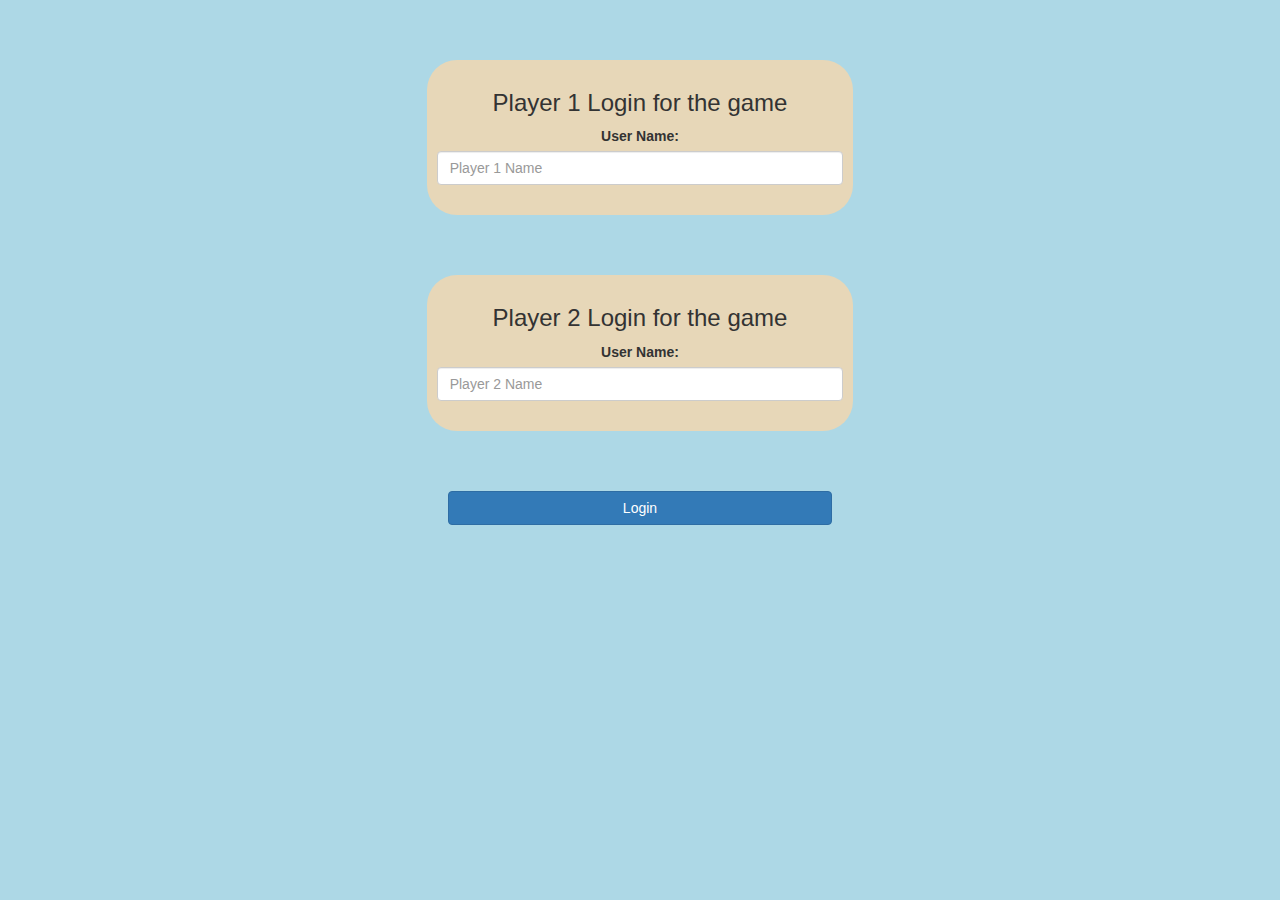
<file: index.html>
<!DOCTYPE html>
<html>
    <head>
        <title> The Math Quiz Game! </title>
        <meta name="viewport" content="width=device-width, initial-scale=1">
        <link rel="stylesheet" href="https://maxcdn.bootstrapcdn.com/bootstrap/3.4.0/css/bootstrap.min.css">
        <script src="https://ajax.googleapis.com/ajax/libs/jquery/3.4.1/jquery.min.js"></script>
        <script src="https://maxcdn.bootstrapcdn.com/bootstrap/3.4.0/js/bootstrap.min.js"></script>
        
        <link rel="stylesheet" type="text/css" href="style.css">
        
        <script src="main.js"></script>
        </head>
        <body>
        	<center>
                <div class="col-lg-4 col-sm-8 col-xs-11 login_div1">
                    <h3> Player 1 Login for the game </h3>
                    <label>User Name:</label>
                    <input type="text" id="player1_name_input" class="form-control" placeholder="Player 1 Name">
                    <br>
                </div>
                <div class="col-lg-4 col-sm-8 col-xs-11 login_div1">
                    <h3> Player 2 Login for the game</h3>
                    <label>User Name:</label>
                    <input type="text" id="player2_name_input" class="form-control" placeholder="Player 2 Name">
                    <br>
                </div>
                <br>
                <br>
                <br>
                <button style="width:30%" class="btn btn-primary" onclick="adduser()">Login</button>
                </center>
         </body>
</html>
</file>
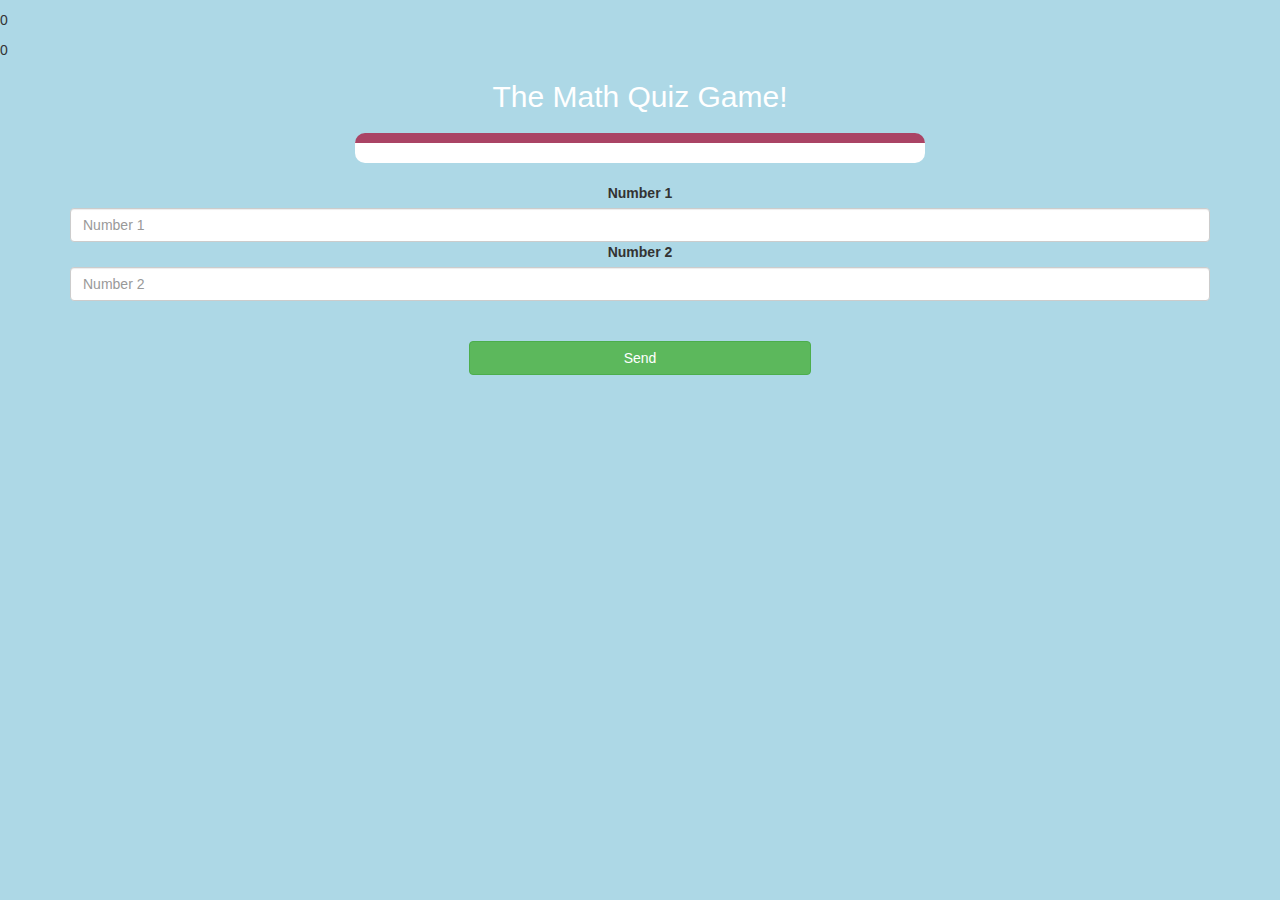
<file: second.html>
<!DOCTYPE html>
<html>
    <head>
        <title> The Math Quiz Game! </title>
        <meta name="viewport" content="width=device-width, initial-scale=1">
        <link rel="stylesheet" href="https://maxcdn.bootstrapcdn.com/bootstrap/3.4.0/css/bootstrap.min.css">
        <script src="https://ajax.googleapis.com/ajax/libs/jquery/3.4.1/jquery.min.js"></script>
        <script src="https://maxcdn.bootstrapcdn.com/bootstrap/3.4.0/js/bootstrap.min.js"></script>
        
        <link rel="stylesheet" type="text/css" href="style.css">
        
        <script src="main.js"></script>
        </head>
        <body>
            <h4 id="player1_name"></h4> <span id="player1_score"></span>
            <br>
            <h4 id="player2_name"></h4> <span id="player2_score"></span>

            <div class="container">
                <center>
                    <h2 style="color: white;">The Math Quiz Game!</h2>
                    <h3 id="player_question"></h3>
		            <h3 id="player_answer"></h3>
        <div id="output" class="col-lg-6"></div>
<br>
        <label>Number 1</label>
<input type="number" id="number1" class="form-control" placeholder="Number 1">
<label>Number 2</label>
<input type="number" id="number2" class="form-control" placeholder="Number 2">
<br>
<br>
        <button onclick="send()" class="btn btn-success" style="width:30%;">Send</button>
                </center>
            </div>
        </body>
        <script src="second.js"></script>
</html>
</file>
<file: style.css>
body
{
	background: lightblue;
}

	.login_div1 , .login_div2
	{
		background: rgb(231, 215, 184);
		padding: 10px;
		float: none;
		border-radius: 30px;
		margin-top:60px;
        border-color: rgba(164, 132, 91, 0.735);
        border-width: 5px;
        

	}
	#output
	{
	background: white;
	border-radius: 10px;
	border-top: 10px solid #AA4465;
	padding: 10px;
	float: none;
	text-align: left;	
	}
</file>
